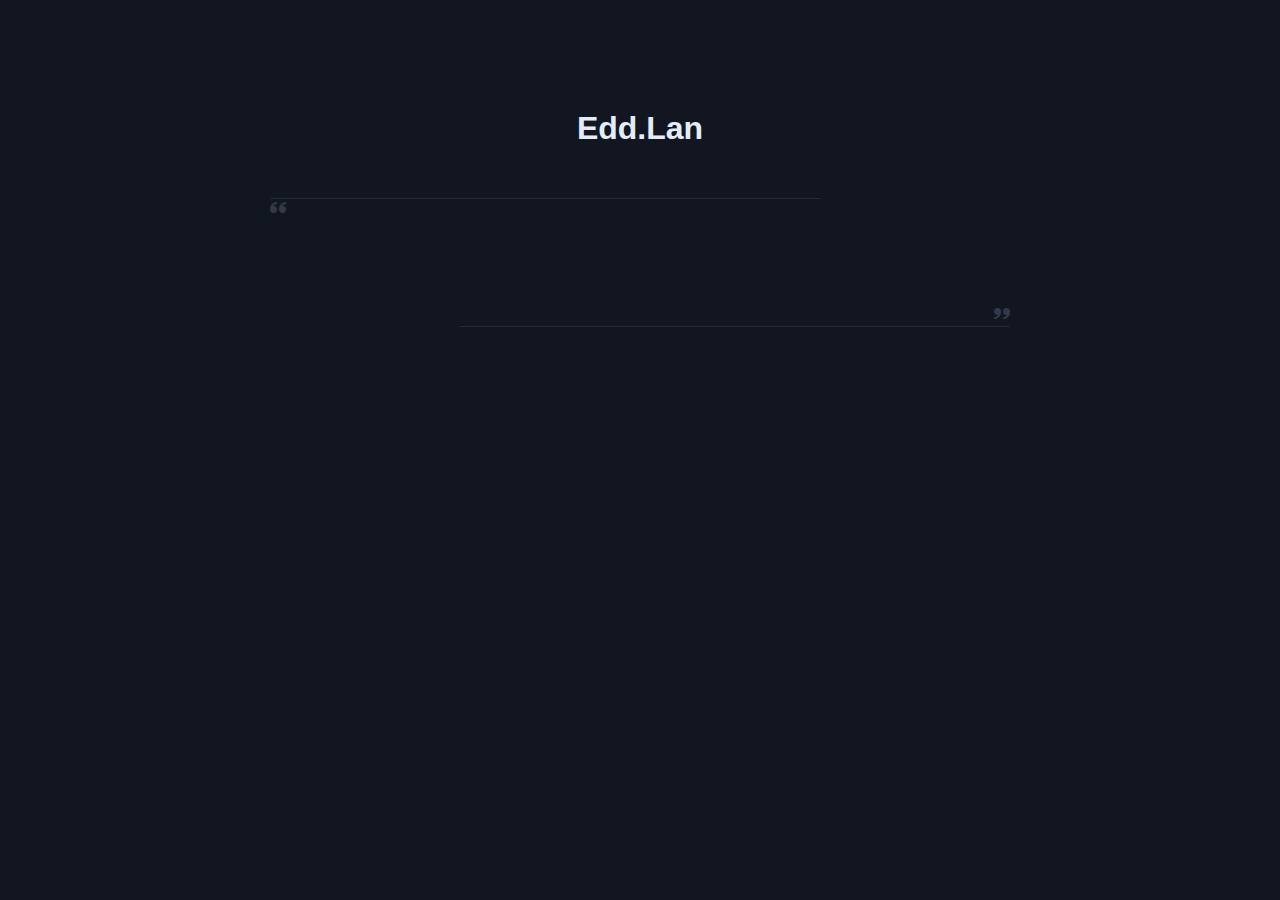
<file: index.html>
﻿<!doctype html>
<html lang="zh" class="no-js dark">
<head>
  <meta charset="utf-8">
  <meta http-equiv="X-UA-Compatible" content="IE=edge">
  <meta name="viewport" content="width=device-width, initial-scale=1">
  <title>天心</title>
  <meta name="Description" content="Home Page of iissnan">
  <script>(function(H){H.className=H.className.replace(/\bno-js\b/,'js')})(document.documentElement)</script>
  <link rel="shortcut icon" href="img/blog.ico" />
<link rel="icon" href="img/blog.ico"/>
  <link rel="stylesheet" type="text/css" href="css/main.css"/>
</head>

<body>
  <div class="vi">
    <h1 class="animate-slide-in-down">Edd.Lan</h1>
    <div class="quote">
      <span class="quote-line quote-line-start animate-slide-in-left"></span>
      <span class="quote-icon quote-icon-start animate-slide-in-down">
        <i class="icon icon-quotes-left"></i>
      </span>
      <p class="quote-content animate-slide-in-down">学而不思则罔，思而不学则殆</p>
      <p class="quote-author animate-slide-in-down"> —— <em>《为政》</em></p>
      <span class="quote-icon quote-icon-end animate-slide-in-up">
        <i class="icon icon-quotes-right"></i>
      </span>
      <span class="quote-line quote-line-end animate-slide-in-right"></span>
    </div>
    <div class="links">
      <a href="blog/index.html" class="animate-slide-in-down">Blog</a>
      <a href="#" class="animate-slide-in-down">XiaoMi</a>
      <a href="#" class="animate-slide-in-down">MoBike</a>  
      <!-- <a href="https://notes.iissnan.com" class="animate-slide-in-down">Notes</a> -->
      <!-- <a href="https://douban.com/people/iissnan" class="animate-slide-in-down">DouBan</a> -->
      <!-- <a href="https://weibo.com/iissnan" class="animate-slide-in-down">WeiBo</a> -->
    </div>
    <div class="location">
      <span class="location-icon animate-slide-in-up">
        <i class="icon icon-map-pin"></i>
      </span>
      <span class="location-text animate-slide-in-down">BeiJing - China</span>
    </div>
    <div class="relocating">
      Navigating to: <span class="relocate-location"></span>...
    </div>
  </div>

  <script src="js/jquery-3.3.1.min.js"></script>
  <script>
    $(function () {
      var SLIDE_IN_DOWN = { opacity: 1, top: 0 };
      var SLIDE_IN_UP = { opacity: 1, bottom: 0 };
      var SLIDE_IN_LEFT = { left: 0 };
      var SLIDE_IN_RIGHT = { right: 0 };

      registerCheatCode();
      executeAnimations();

      function executeAnimations() {
        $.when()
          .then(animateTitle)
          .then(animateQuote)
          .then(animateLinks)
          .then(animateLocation);
      }

      function animateTitle() {
        return animate('h1', SLIDE_IN_DOWN);
      }

      function animateQuote() {
        return $.when(
          animate('.quote-line-start', SLIDE_IN_LEFT),
          animate('.quote-line-end',SLIDE_IN_RIGHT),
          animate('.quote-icon-start', SLIDE_IN_DOWN),
          animate('.quote-icon-end', SLIDE_IN_UP)
        )
          .then(function () {
            return animate('.quote-content', SLIDE_IN_DOWN);
          })
          .then(function () {
            return animate('.quote-author', SLIDE_IN_DOWN);
          });
      }

      function animateLinks() {
        var DELAY_STEP = 200;
        var elements = $('.links a');
        var concurrent = $.makeArray(elements)
          .map(function (element, index) {
            return animate(element, SLIDE_IN_DOWN, index * DELAY_STEP);
          });

        return $.when.apply($, concurrent);
      }

      function animateLocation() {
        return $.when(
          animate('.location-icon', SLIDE_IN_UP),
          animate('.location-text', SLIDE_IN_DOWN)
        );
      }

      function animate(selector, properties, delay, options) {
        delay = delay || 0;
        return $(selector).delay(delay)
          .animate(properties, options)
          .promise();
      }

      function registerCheatCode() {
        $(document.body).on('keydown', function (event) {
          var KEY_B = 66;

          if (event.which === KEY_B) {
            $('.relocate-location').text('Bookmark Page');
            $('.relocating').css('opacity', 1);

            window.setTimeout(function () {
              window.location.href = '/bookmarks.html';
            }, 1000);
          }
        });
      }
    });
  </script>
</body>
</html>
</file>
<file: css/main.css>
﻿* {
  margin: 0;
  padding: 0;
}

html {
  transition: background-color 0.3s ease;
}

body {
  font: 16px/1.8 -apple-system, BlinkMacSystemFont, "Segoe UI", "PingFang SC",
    "Hiragino Sans GB", "Microsoft YaHei", "Helvetica Neue", Helvetica, Arial,
    sans-serif, "Apple Color Emoji", "Segoe UI Emoji", "Segoe UI Symbol";
  text-align: center;
}

p {
  margin: 20px 0;
}

ul,
ol {
  list-style: none;
}

/* Fonts
/* ================================================= */
@font-face {
  font-family: "icomoon";
  src: url("../fonts/icomoon.ttf") format("truetype"),
    url("../fonts/icomoon.woff") format("woff"),
    url("../fonts/icomoon.svg") format("svg");
  font-weight: normal;
  font-style: normal;
}

[class^="icon-"],
[class*=" icon-"] {
  /* use !important to prevent issues with browser extensions that change fonts */
  font-family: "icomoon" !important;
  speak: none;
  font-style: normal;
  font-weight: normal;
  font-variant: normal;
  text-transform: none;
  line-height: 1;

  /* Better Font Rendering =========== */
  -webkit-font-smoothing: antialiased;
  -moz-osx-font-smoothing: grayscale;
}

.icon-map-pin:before {
  content: "\e902";
}
.icon-moon:before {
  content: "\e900";
}
.icon-sun:before {
  content: "\e901";
}
.icon-quotes-left:before {
  content: "\e977";
}
.icon-quotes-right:before {
  content: "\e978";
}

/* Animation
/* ================================================= */
.animate-slide-in-down,
.animate-slide-in-up {
  position: relative;
  opacity: 0;
}

.animate-slide-in-down {
  top: -10px;
}

.animate-slide-in-up {
  bottom: -10px;
}

.no-js .animate-slide-in-down,
.no-js .animate-slide-in-up {
  opacity: 1;
}

.no-js .animate-slide-in-down {
  top: 0;
}

.no-js .animate-slide-in-up {
  bottom: 0;
}

.animate-slide-in-left {
  left: -100%;
}
.no-js .animate-slide-in-left {
  left: 0;
}

.animate-slide-in-right {
  right: -100%;
}
.no-js .animate-slide-in-right {
  right: 0;
}

/* Headline
/* ================================================= */
.vi {
  margin: 100px auto 0;
  max-width: 780px;
}

@media (max-width: 767px) {
  .vi {
    margin-top: 50px;
  }
}

/* Quote
/* ================================================= */
.quote {
  position: relative;
  overflow: hidden;
  margin: 40px 20px;
}

.quote-line {
  display: block;
  position: relative;
  height: 1px;
}

.quote cite::before {
  content: "-";
  padding: 0 5px;
}

.quote-icon {
  position: absolute;
}

.quote-icon.animate-slide-in-down,
.quote-icon.animate-slide-in-up {
  opacity: 0;
}
.no-js .quote-icon.animate-slide-in-down,
.no-js .quote-icon.animate-slide-in-up {
  opacity: 1;
}

.quote-icon-start {
  left: 0;
}
.quote-icon-start.animate-slide-in-down {
  top: -10px;
}
.no-js .quote-icon-start.animate-slide-in-down {
  top: 0;
}

.quote-icon-end {
  right: 0;
}
.quote-icon-end.animate-slide-in-up {
  bottom: -10px;
}
.no-js .quote-icon-end.animate-slide-in-up {
  bottom: 0;
}

.quote-content {
  margin: 30px auto 0;
}

.quote-author {
  margin: 10px auto 30px;
}

/* Links
/* ================================================= */
.links {
  margin-top: 40px;
  font-size: 14px;
}

.links a {
  display: inline-block;
  position: relative;
  margin-left: 10px;
  text-decoration: none;
  border-bottom: 1px dotted;
  transition: border 0.3s ease, color 0.3s ease;
}

.links a:hover {
  border-bottom: 1px solid;
}

.links a:active {
  top: 1px !important;
}

.links a:first-child {
  margin-left: 0;
}

/* Location
/* ================================================= */
.location {
  display: flex;
  justify-content: center;
  align-items: center;
  margin-top: 40px;
}

.location-icon {
  font-size: 14px;
}

.location-text {
  margin-left: 6px;
  font-size: 13px;
}

.relocating {
  opacity: 0;
  font-size: 13px;
  transition: all 0.3s ease;
}

/* LIGHT MODE
/* ================================================= */
html {
  background-color: white;
}
body {
  color: #333;
}
::selection {
  background: #222;
  color: white;
}
h1 {
  color: #222;
}
.quote {
  color: #666;
}
.quote-icon {
  color: #ccc;
}
.quote-line {
  background: #eee;
}
a {
  color: #333;
}
.links a {
  border-bottom-color: #999;
}
.links a:hover {
  border-bottom-color: #333;
}
.location {
  color: #666;
}
.relocating {
  color: #ccc;
}

/* DARK MODE
/* ================================================= */
.dark {
  background: #121621;
}
.dark body {
  color: #6c7486;
}
.dark ::selection {
  background: #222;
  color: #99a3ba;
}
.dark h1 {
  color: #e4ecfa;
}
.dark .quote {
  color: #6c7486;
}
.dark .quote-icon {
  color: #3f4656;
}
.dark .quote-line {
  background: #242836;
}
.dark a {
  color: #99a3ba;
}
.dark .links a {
  border-bottom-color: #6c7486;
}
.dark .links a:hover {
  color: #e4ecfa;
  border-bottom-color: #99a3ba;
}
.dark .location {
  color: #6c7486;
}
</file>
